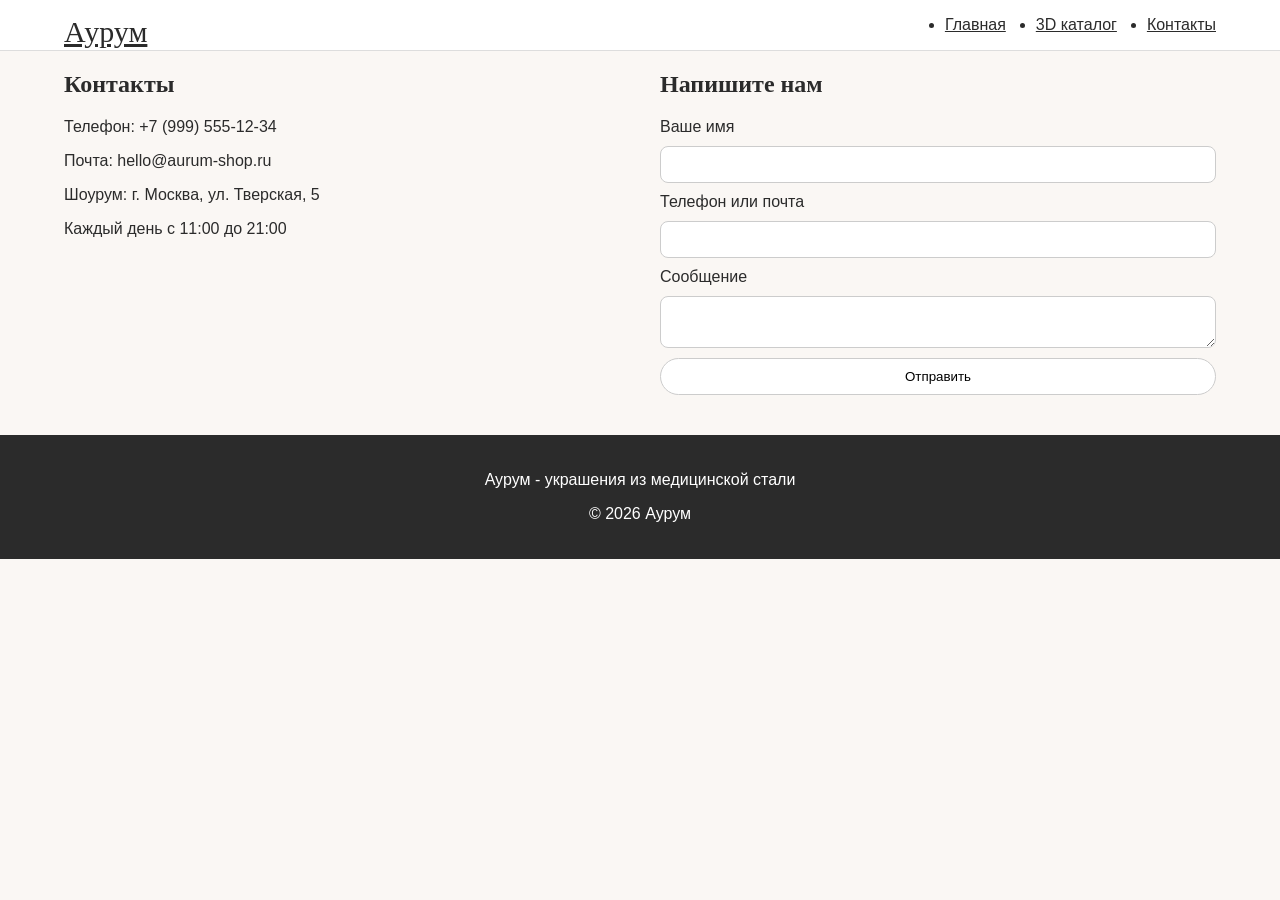
<file: kt4/contacts.html>
<!DOCTYPE html>
<html lang="ru">
<head>
    <meta charset="UTF-8">
    <meta name="viewport" content="width=device-width, initial-scale=1.0">
    <title>Контакты - Аурум</title>
    <meta name="description" content="Контакты магазина украшений Аурум: телефон, почта и адрес шоурума в Москве.">
    <meta name="keywords" content="Аурум контакты, купить украшения, шоурум украшений Москва">
    <link rel="stylesheet" href="style.css">
</head>
<body>
    <header>
        <div class="container header">
            <a href="index.html" class="logo">Аурум</a>
            <nav>
                <ul class="menu">
                    <li><a href="index.html">Главная</a></li>
                    <li><a href="catalog.html">3D каталог</a></li>
                    <li><a href="contacts.html">Контакты</a></li>
                </ul>
            </nav>
        </div>
    </header>

    <main class="container contacts">
        <section>
            <h1>Контакты</h1>
            <p>Телефон: +7 (999) 555-12-34</p>
            <p>Почта: hello@aurum-shop.ru</p>
            <p>Шоурум: г. Москва, ул. Тверская, 5</p>
            <p>Каждый день с 11:00 до 21:00</p>
        </section>

        <section>
            <h2>Напишите нам</h2>
            <form class="form">
                <label>Ваше имя</label>
                <input class="input" type="text">
                <label>Телефон или почта</label>
                <input class="input" type="text">
                <label>Сообщение</label>
                <textarea class="input"></textarea>
                <button type="submit">Отправить</button>
            </form>
        </section>
    </main>

    <footer>
        <p>Аурум - украшения из медицинской стали</p>
        <p>© 2026 Аурум</p>
    </footer>
</body>
</html>
</file>
<file: kt4/style.css>
body {
    margin: 0;
    font-family: Arial, sans-serif;
    background: #faf7f4;
    color: #2b2b2b;
}

h1, h2, h3 {
    font-family: Georgia, serif;
}

img {
    max-width: 100%;
    height: auto;
}

.container {
    width: 90%;
    max-width: 1200px;
    margin: 0 auto;
}

header {
    background: white;
    border-bottom: 1px solid #ddd;
}

.header {
    display: flex;
    justify-content: space-between;
}

.logo {
    font-family: Georgia, serif;
    font-size: 30px;
    color: #2b2b2b;
    margin-top: 15px;
}

.menu {
    display: flex;
    gap: 30px;
}

.menu a {
    color: #2b2b2b;
}

.menu a:hover {
    color: #b8925a;
}

.cover {
    height: 70vh;
    background: #e8dccd;
    display: flex;
    flex-direction: column;
    justify-content: center;
    text-align: center;
    animation: fade-in-up 0.6s ease-out;
}

.cover h1 {
    font-size: 48px;
    margin: 0;
}

.important-button {
    display: inline-block;
    width: 200px;
    margin: 20px auto 0;
    padding: 15px;
    background: #2b2b2b;
    color: white;
    border-radius: 30px;
    animation: pulse 2s infinite;
}

button {
    padding: 10px 15px;
    background: white;
    border: 1px solid #ccc;
    border-radius: 20px;
    cursor: pointer;
    transition: all 0.3s ease;
}

button:hover {
    background: #b8925a;
    color: white;
}

.products {
    display: grid;
    grid-template-columns: repeat(auto-fill, minmax(280px, 1fr));
    gap: 20px;
}

.product-card {
    display: flex;
    flex-direction: column;
    border: 1px solid #ddd;
    border-radius: 10px;
    padding: 10px;
    background: white;
    transition: all 0.4s ease-in-out;
}

.product-card:hover {
    transform: scale(1.05);
}

.product-image {
    width: 100%;
    height: 250px;
    object-fit: cover;
}

.product-content {
    flex-grow: 1;
}

.price {
    color: #b8925a;
    font-weight: bold;
}

.slider {
    position: relative;
    max-width: 800px;
    margin: 0 auto;
    overflow: hidden;
}

.slides {
    display: flex;
    transition: transform 0.5s ease;
}

.slide {
    min-width: 100%;
    display: none;
}

.slide.active {
    display: block;
}

.slide img {
    width: 100%;
    height: 400px;
    object-fit: cover;
}

.prev, .next {
    position: absolute;
    top: 50%;
    transform: translateY(-50%);
    background: rgba(0,0,0,0.5);
    color: white;
    border: none;
    border-radius: 0;
    padding: 15px;
    cursor: pointer;
    font-size: 18px;
}

.prev { left: 10px; }
.next { right: 10px; }

.dots {
    position: absolute;
    bottom: 20px;
    left: 50%;
    transform: translateX(-50%);
    display: flex;
    gap: 10px;
}

.dot {
    width: 12px;
    height: 12px;
    border-radius: 50%;
    background: #ccc;
    cursor: pointer;
}

.dot.active {
    background: #b8925a;
}

.about {
    display: grid;
    grid-template-columns: 2fr 1fr;
    gap: 20px;
    margin-top: 40px;
    margin-bottom: 40px;
}

.info {
    background: #e8dccd;
    border-radius: 10px;
    padding: 20px;
    animation: slide-in 0.8s ease-out;
}

.catalog {
    display: grid;
    grid-template-columns: 2fr 1fr;
    gap: 20px;
    margin-bottom: 40px;
}

.scene-box {
    border-radius: 10px;
    overflow: hidden;
}

.panel {
    background: white;
    border: 1px solid #ddd;
    border-radius: 10px;
    padding: 20px;
}

.buttons {
    display: flex;
    flex-wrap: wrap;
    gap: 10px;
}

.rotate-btn, .buy-btn {
    width: 100%;
    margin-top: 20px;
}

.buy-btn {
    background: #2b2b2b;
    color: white;
}

.contacts {
    display: grid;
    grid-template-columns: 1fr 1fr;
    gap: 40px;
    margin-bottom: 40px;
}

.form {
    display: flex;
    flex-direction: column;
    gap: 10px;
}

.input {
    padding: 10px;
    border: 1px solid #ccc;
    border-radius: 8px;
}

footer {
    background: #2b2b2b;
    color: white;
    text-align: center;
    padding: 20px;
}

@keyframes fade-in-up {
    0% {
        opacity: 0;
        transform: translateY(30px);
    }
    100% {
        opacity: 1;
        transform: translateY(0);
    }
}

@keyframes pulse {
    0%, 100% {
        transform: scale(1);
    }
    50% {
        transform: scale(1.1);
    }
}

@keyframes slide-in {
    from {
        transform: translateX(-100%);
        opacity: 0;
    }
    to {
        transform: translateX(0);
        opacity: 1;
    }
}

@media (max-width: 768px) {
    .menu {
        flex-direction: column;
    }

    h1 {
        font-size: 28px;
    }

    .about, .catalog, .contacts {
        grid-template-columns: 1fr;
    }
}

@media (max-width: 480px) {
    .container {
        padding: 10px;
    }

    button {
        padding: 12px 20px;
    }
}
</file>
